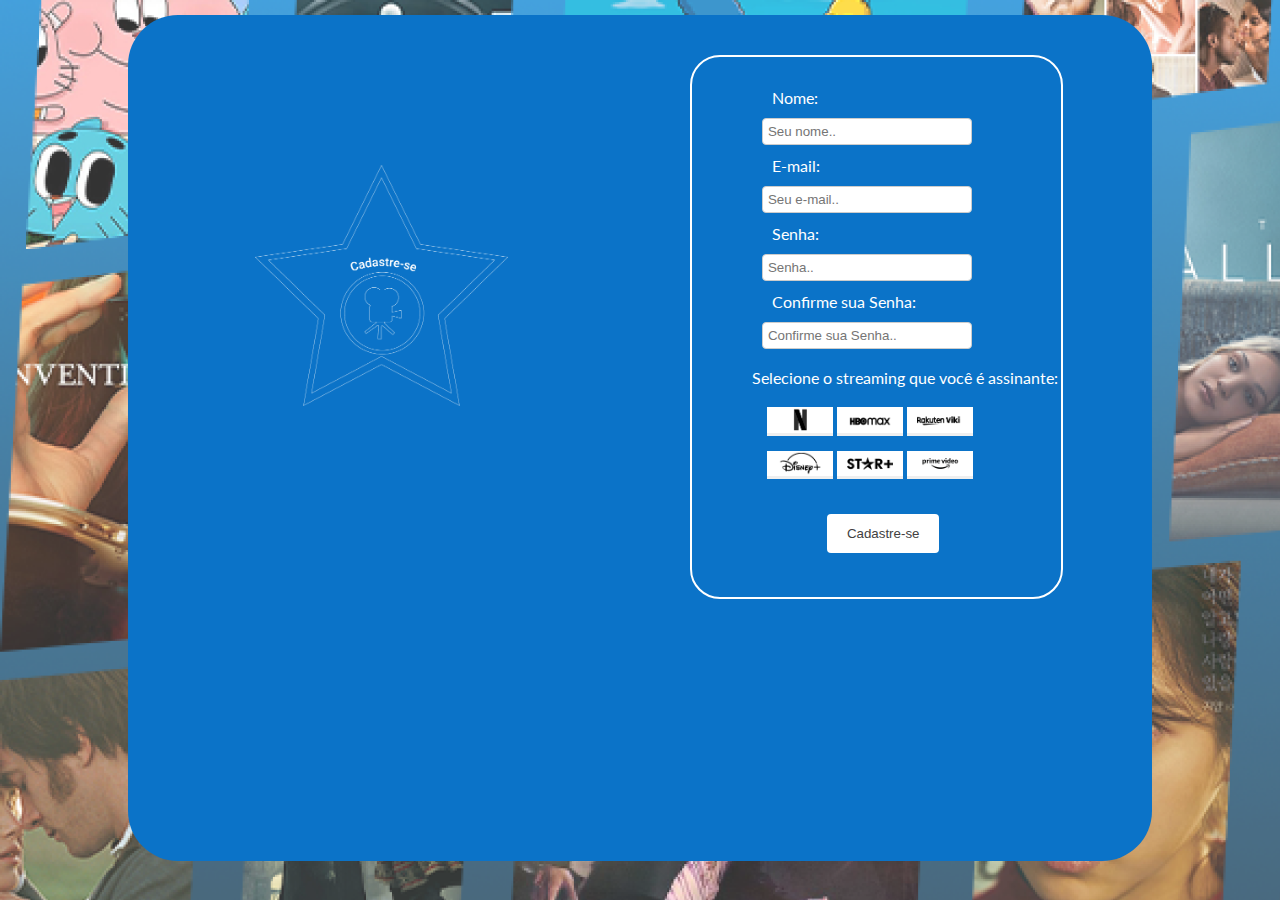
<file: menuPrincipal/registro - Copia/index.html>
<!DOCTYPE html>
<html lang="pt-br">
<head>
    <link rel="stylesheet" href="style/style.css" type="text/css">
    <meta charset="UTF-8">
    <meta http-equiv="X-UA-Compatible" content="IE=edge">
    <meta name="viewport" content="width=device-width, initial-scale=1.0">
    <title>Document</title>
    <link href="https://fonts.googleapis.com/css2?family=Yanone+Kaffeesatz:wght@600&display=swap" rel="stylesheet">
    <link rel="preconnect" href="https://fonts.googleapis.com/%22%3E">
    <link rel="preconnect" href="https://fonts.gstatic.com/" crossorigin>
    <link href="https://fonts.googleapis.com/css2?family=Lato:ital@1&family=Yanone+Kaffeesatz:wght@300;600;700&display=swap" rel="stylesheet">
    <link rel="preconnect" href="https://fonts.googleapis.com/%22%3E">
    <link rel="preconnect" href="https://fonts.gstatic.com/" crossorigin>
    <link href="https://fonts.googleapis.com/css2?family=Reem+Kufi:wght@600&display=swap" rel="stylesheet">
</head>
<body>
    <main class="bg1">
        <div class="menu">
            <div class="menu1">
                <img src="imagem/cadastre-se-estrela-branco 1.png" alt="">

            </div>
            <div class="menu2">
                <div class="container">
                    <form action="page.php">
                    <div class="row">
                      <div class="col-75">
                        <label for="fname">Nome:</label>
                      </div>
                      <div class="col-75">
                        <input type="text" id="fname" name="firstname" placeholder="Seu nome..">
                      </div>
                    </div>
                    <div class="row">
                      <div class="col-75">
                        <label for="lname">E-mail:</label>
                      </div>
                      <div class="col-75">
                        <input type="text" id="lname" name="lastname" placeholder="Seu e-mail..">
                      </div>
                    </div>
                    <div class="row">
                      <div class="col-75">
                        <label for="senha">Senha:</label>
                      </div>
                      <div class="col-75">
                        <input type="text" id="senha" name="senha" placeholder="Senha..">
                      </div>
                    </div>
                    <div class="row">
                        <div class="col-75">
                          <label for="senha">Confirme sua Senha:</label>
                        </div>
                        <div class="col-75">
                          <input type="text" id="senha2" name="senha2" placeholder="Confirme sua Senha..">
                        </div>
                      </div>
                    <br>
                    <div class="assinatura">
                      Selecione o streaming que você é assinante:
                    </div>
                    <div class="conteiner-botoes">
                     <button> <img  class="netflix" src="imagem/imagemnetflix.png" alt=""></button>
                     <button> <img  class="netflix" src="imagem/imagemhbo.png" alt=""></button>
                     <button> <img  class="netflix" src="imagem/vilki.png" alt=""></button>
                    </div>
                    <div class="conteiner-botoes-2">
                      <button> <img  class="netflix" src="imagem/imagemdisney.png" alt=""></button>
                      <button> <img  class="netflix" src="imagem/star.png" alt=""></button>
                      <button> <img  class="netflix" src="imagem/amazon.png" alt=""></button>
                     </div>
                    <div class="row">
                      <input type="submit" value="Cadastre-se">
                    </div>
                    </form>
                  </div>


            </div>

            

        </div>
 





    </main>
</body>
</html>
</file>
<file: menuPrincipal/registro - Copia/style/style.css>
*{
    padding: 0;
    margin:0;
    border: 0;
}
body{
  font-family: 'Lato';
}

.bg1{
    background-image: url(../imagem/user\ 1.png);
    width: 100%;
    min-height: 100vh;
    z-index: -100;

}
.menu{
    position: relative;
    background-color: #0B73C8;
    width: 80%;
    height: 94vh;
    left: 10%;
    top: 15px;
    border-radius: 50px;

}
.menu1,.menu2{
    position: relative;
    width:49.5%;
    height:70vh;
    float: left;

}
.menu1>img{
    position: relative;
    width: 50%;
    left: 25%;
    margin-top: 150px;
    

}   
input[type=text], select {
    width: 80%;
    padding: 5px;
    margin-left: 50px;
    border: 1px solid #ccc;
    border-radius: 4px;
    resize: vertical;
  }
  
  label {
    padding: 5px 12px 5px 30px;
    display: inline-block;
    margin-left: 30px;
  }
  
  input[type=submit] {
    background-color: #ffffff;
    color: rgb(66, 63, 63);
    padding: 12px 20px;
    border: none;
    border-radius: 4px;
    cursor: pointer;
    margin-left:115px ;
    margin-top: 70px;
    
  }
  
  input[type=submit]:hover {
    background-color: #ffffff;
    
  }
  
  .container {
    border-radius: 30px;
    padding: 20px;
    width: 65%;
    border: 2px solid white;
    margin-top: 40px;
    height: 500px;
    color: #ffffff;
    margin-left: 55px;
  }
  .assinatura{
    position: relative;
    left: 40px;
  }
  .netflix{
    width: 100%;

  }
  button{
    width: 20%;

  }
  .conteiner-botoes{
    position: relative;
    left: 55px;
    top: 20px;

  }
  .conteiner-botoes-2{
    position: relative;
    left: 55px;
    top: 35px;

  }
  
  .col-25 {
    float: left;
    width: 25%;
    margin-top: 6px;
  }
  
  .col-75 {
    float: left;
    width: 75%;
    margin-top: 6px;
    font-family: 'Lato';
  }
  
  /* Clear floats after the columns */
  .row:after {
    content: "";
    display: table;
    clear: both;
  }
  
  /* Responsive layout - when the screen is less than 600px wide, make the two columns stack on top of each other instead of next to each other */
  @media screen and (max-width: 600px) {
    .col-25, .col-75, input[type=submit] {
      width: 100%;
      margin-top: 0;
    }
  }
</file>
